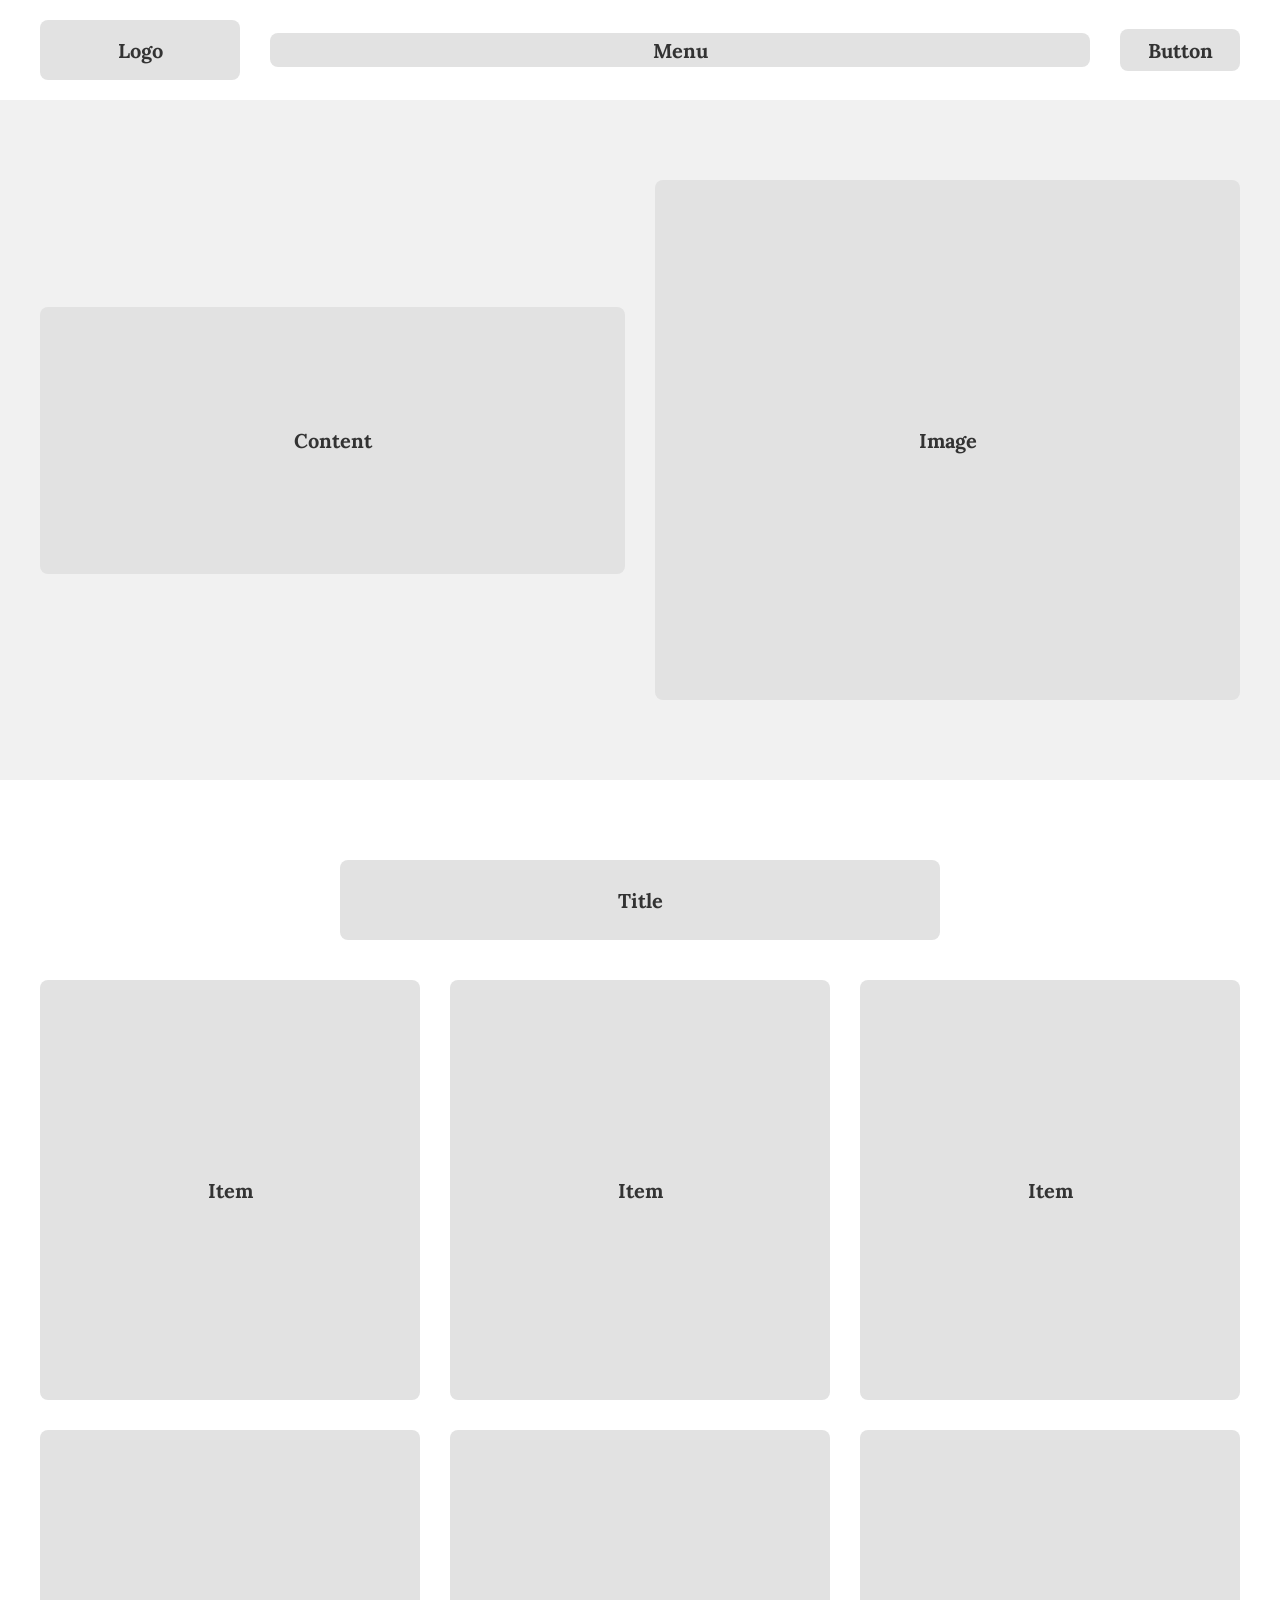
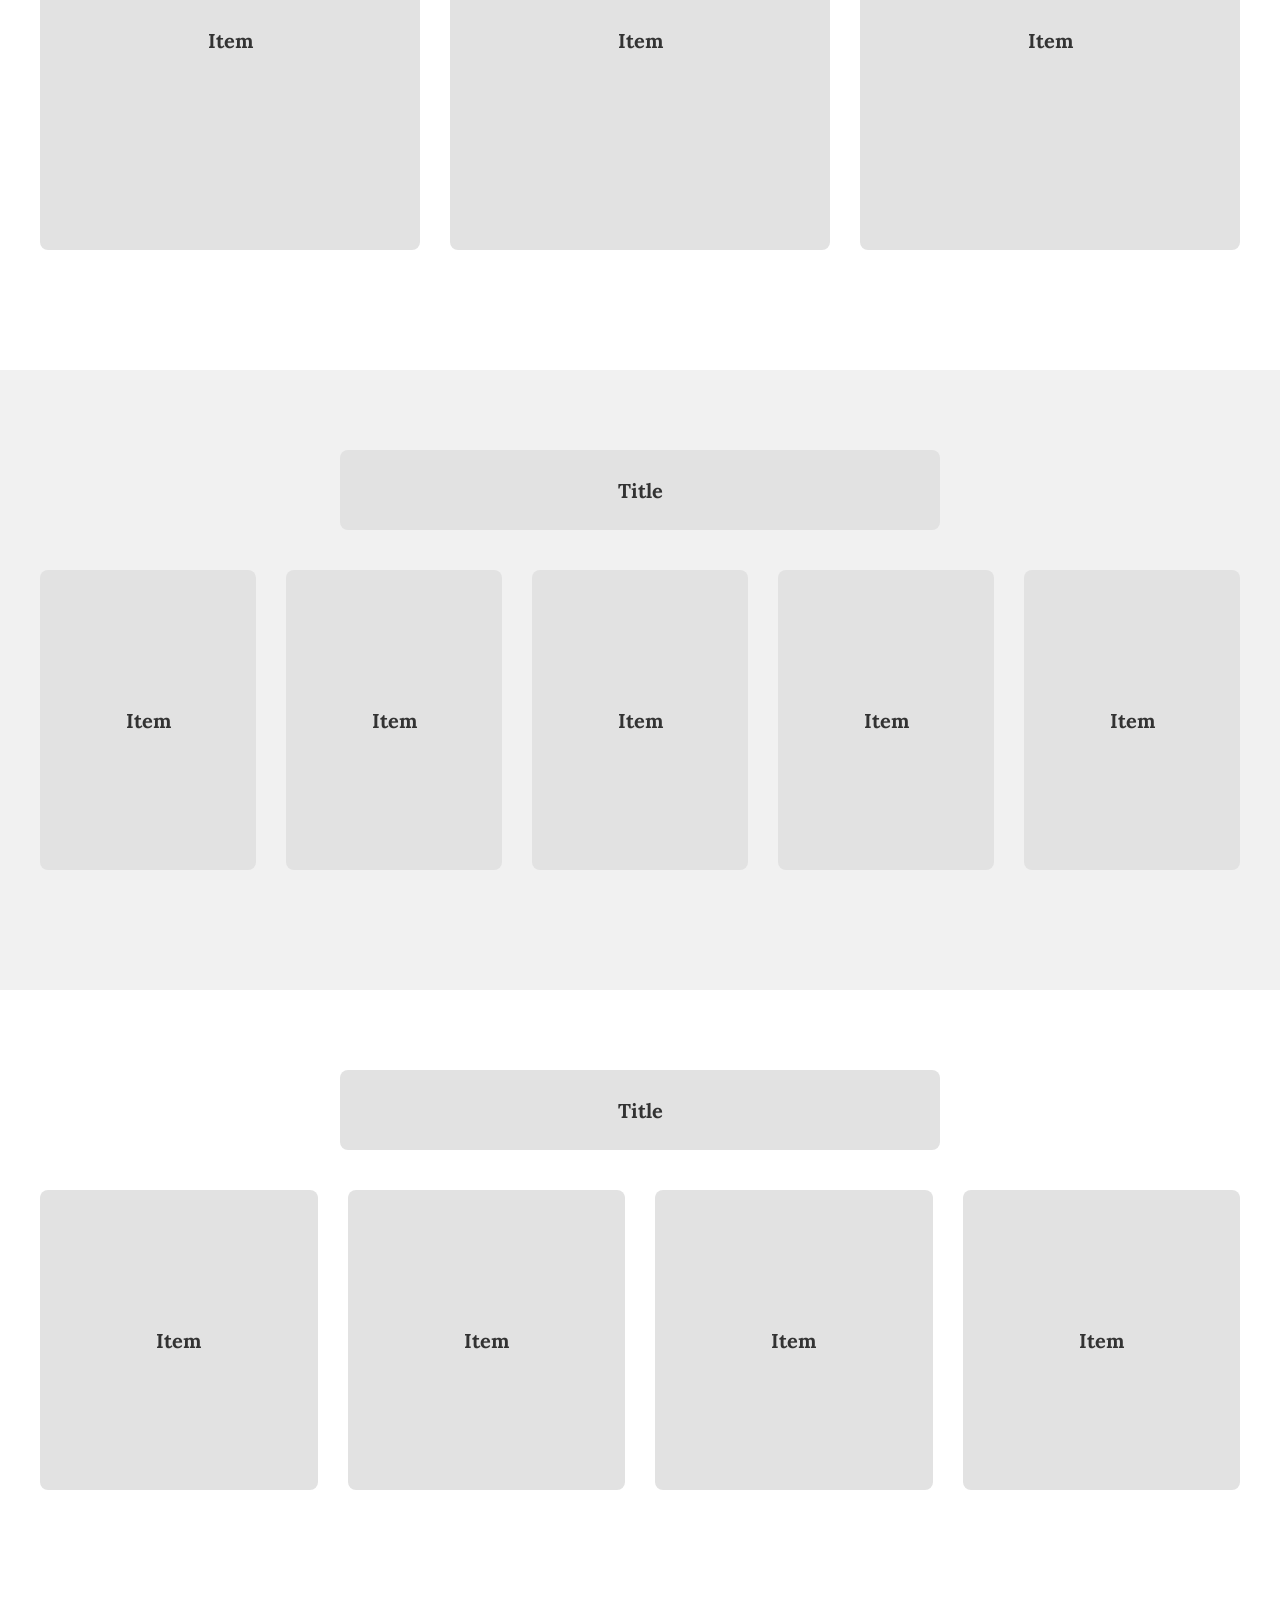
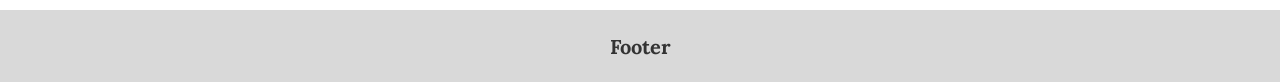
<file: index.html>
<!DOCTYPE html>
<html lang="en">

<head>
    <meta charset="UTF-8">
    <meta name="viewport" content="width=device-width, initial-scale=1.0">
    <link rel="stylesheet" href="style.css">
    <title>flexboxpmh</title>
</head>

<body>
    <div class="container">
        <!-- Header -->
        <header>
            <div class="logo">
                <p>Logo</p>
            </div>
            <div class="menu">
                <p>Menu</p>
            </div>
            <div class="button">
                <p>Button</p>
            </div>
        </header>

        <!-- content và ảnh -->
        <div class="bbox1">
            <div class="content">
                <p>Content</p>
            </div>
            <div class="image">
                <p>Image</p>
            </div>
        </div>
        <!--6 ô -->
        <div class="bbox">
            <div class="title">
                <p>Title</p>
            </div>
            <div class="item-1">
                <div class="minibox-1">Item</div>
                <div class="minibox-1">Item</div>
                <div class="minibox-1">Item</div>
                <div class="minibox-1">Item</div>
                <div class="minibox-1">Item</div>
                <div class="minibox-1">Item</div>
            </div>
        </div>
        <!--5 ô -->
        <div class="bbox2">
            <div class="title">
                <p>Title</p>
            </div>
            <div class="item-2">
                <div class="minibox-2">Item</div>
                <div class="minibox-2">Item</div>
                <div class="minibox-2">Item</div>
                <div class="minibox-2">Item</div>
                <div class="minibox-2">Item</div>
            </div>
        </div>
        <!--4 ô -->
        <div class="bbox3">
            <div class="title">
                <p>Title</p>
            </div>
            <div class="item-3">
                <div class="minibox-3">Item</div>
                <div class="minibox-3">Item</div>
                <div class="minibox-3">Item</div>
                <div class="minibox-3">Item</div>
            </div>
        </div>
    </div>
    <!--footer-->
    <footer>
        <p>Footer</p>
    </footer>
    </div>
</body>

</html>
</file>
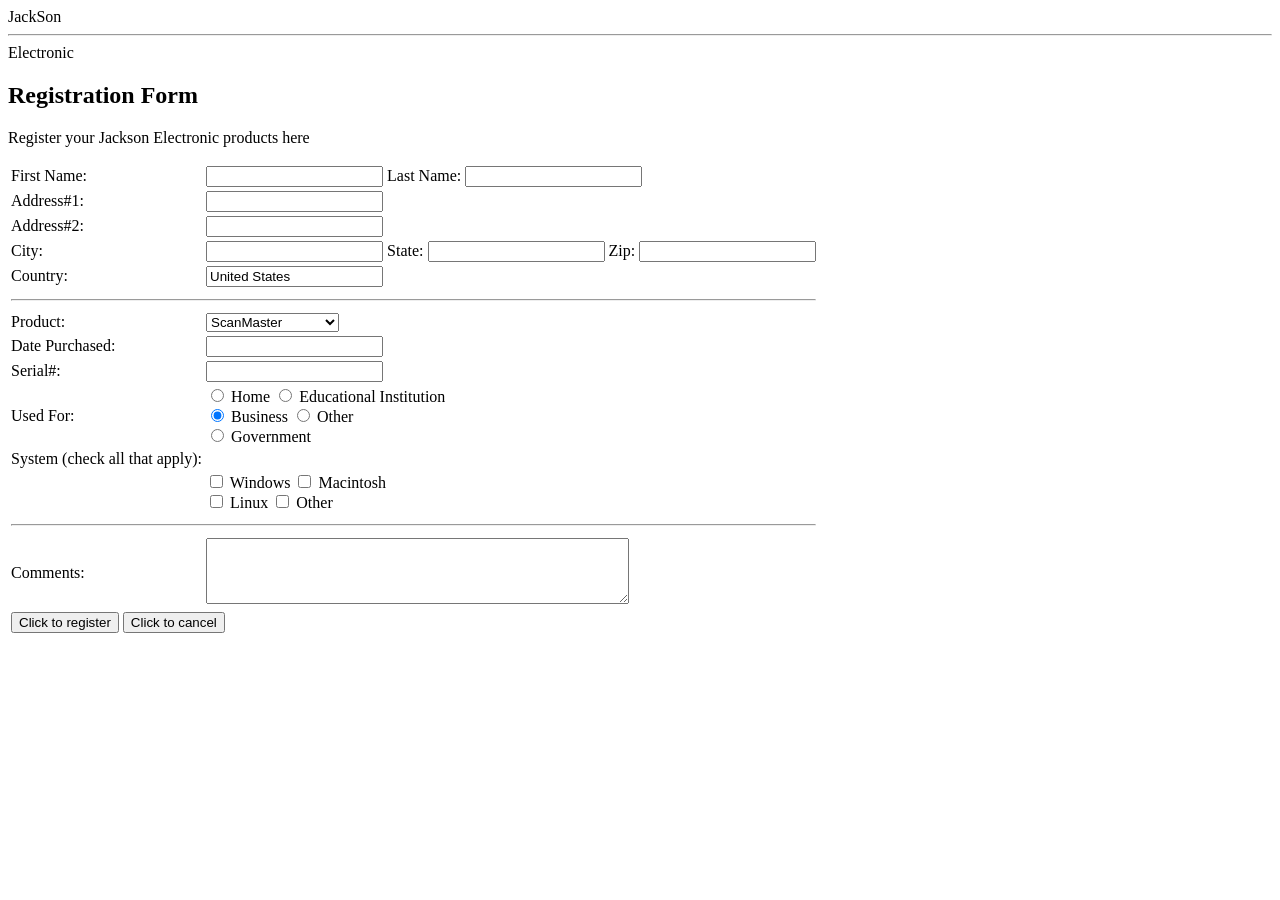
<file: bai2.html>
<!DOCTYPE html>
<html lang="en">
<head>
    <meta charset="UTF-8">
    <title>bai_2</title>
</head>
<body>
    <!-- Logo, label --> 
     <div class="text-center"> 
        <div class="logo">
            <div class="logo-top">JackSon</div>
            <hr class="logo-hr">
            <div class="logo-bottom">Electronic</div>
        </div>
            <h2 class="text-center">Registration Form</h2>
           
        </div>
    </div>
    <!-- bang--> <!-- label-1-2-3  -->
      <p class="subtitle">Register your Jackson Electronic products here</p>
     <table>
        <tr>
            <td class = "label-1">
                <label for="First Name">First Name:</label>
            </td>
            <td class = "input-1">
                <input type="text" id="First Name" name="First Name" required>
                <label for="Last Name" class="label-2">Last Name:</label>
                <input type="text" id="Last Name" name="Last Name" required>
            </td>
        </tr> 
        <tr>
            <td class = "label-1">
                <label for="Address#1">Address#1:</label>
            </td>
            <td class = "input-1">
                <input type="text" id="Address#1" name="Address#1" required>
            </td>
            <tr>
                <td class = "label-1">
                    <label for="Address#2">Address#2:</label>
                </td>
                <td class = "input-1">
                    <input type="text" id="Address#2" name="Address#2">
                </td>
        </tr>
        <tr>
            <td class = "label-1">
                <label for="City">City:</label>
            </td>
            <td class = "input-1">
                <input type="text" id="City" name="City" required>
                <label for="State" class="label-2">State:</label>
                <input type="text" id="State" name="State" required>
                <label for="Zip" class="label-2">Zip:</label>
                <input type="text" id="Zip" name="Zip" required>
            </td>
        </tr>
        <tr>
            <td class = "label-1">
                <label for="Country">Country:</label>
            </td>
            <td class = "input-1">
                <input type="text" id="Country" name="Country" value="United States" required>
        </tr>
        </tr>
        <td colspan="2">
            <hr class="line">
        </td>
        <tr class="label-1">
            <td class="label-1">
                <label for="Product">Product:</label>
            </td>
            <td class="input-1">
                <select id="Product" name="Product" required>
                    <option value="ScanMaster">ScanMaster</option>
                    <option value="7 Byte Brew">7 Byte Brew</option>
                    <option value="Pham Minh Hoang">Pham Minh Hoang</option>
                </select>
            </td>
        </tr>
        <tr>
            <td class="label-1">
                <label for="DatePurchased">Date Purchased:</label>
            </td>
            <td class="input-1">
                <input type="text" id="DatePurchased" name="DatePurchased" required>
            </td>
        </tr>
        <tr>
            <td class="label-1">
                <label for="Serial#">Serial#:</label>
            </td>
            <td class="input-1">
                <input type="text" id="SerialNumber" name="SerialNumber" required>
            </td>
        </tr>
        <tr>
            <td class="label-1 label3">Used For:</td>
            <td>
                    <span class="item item-left">
                        <input type="radio" id="home" name="usedFor" value="Home" class="cuscheck">
                        <label for="home" class="radio-label">Home</label>
                    </span>
                    <span class="item">
                        <input type="radio" id="edu" name="usedFor" value="EducationalInstitution"
                            class="cuscheck">
                        <label for="edu" class="radio-label">Educational Institution</label>
                    </span><br>
                    <span class="item item-left">
                        <input type="radio" id="biz" name="usedFor" value="Business" class="cuscheck" checked>
                        <label for="biz" class="radio-label">Business</label>
                    </span>
                    <span class="item">
                        <input type="radio" id="other" name="usedFor" value="Other" class="cuscheck">
                        <label for="other" class="radio-label">Other</label>
                    </span><br>
                    <span class="item item-left">
                        <input type="radio" id="gov" name="usedFor" value="Government" class="cuscheck">
                        <label for="gov" class="radio-label">Government</label>
                    </span>
                </td>
        </tr>
        <tr>
            <td class="label-1 label-3">System (check all that apply):</td>
        </tr>
        <tr>
            <td class="label-1"></td>
            <td>
                <span class="item item-left">
                    <input type="checkbox" id="Windows" name="system" value="Windows" class="cuscheck">
                    <label for="Windows" class="checkbox-label">Windows</label>
                </span>
                <span class="item">
                    <input type="checkbox" id="Macintosh" name="system" value="Macintosh" class="cuscheck">
                    <label for="Macintosh" class="checkbox-label">Macintosh</label>
                </span><br>
                <span class="item item-left">
                    <input type="checkbox" id="Linux" name="system" value="Linux" class="cuscheck">
                    <label for="Linux" class="checkbox-label">Linux</label>
                </span>
                <span class="item">
                    <input type="checkbox" id="OtherSystem" name="system" value="OtherSystem"
                        class="cuscheck">
                    <label for="OtherSystem" class="checkbox-label">Other</label>
                </span>
            </td>
        </tr>
        <td colspan="2">
            <hr class="line">
        </td>
        <tr>
            <td class="label-1">
                <label for="Comments">Comments:</label>
            </td>
            <td class="input-1">
                <textarea id="Comments" name="Comments" rows="4" cols="50"></textarea>
            </td>
        </tr>
        <tr>
            <td colspan="2" class="text-center">
                <input type="button" value="Click to register">
                <input type="button" value="Click to cancel">
            </td>
    </table>
</body>
</html>
</file>
<file: style.css>
@import url('https://fonts.googleapis.com/css2?family=Lora:ital,wght@0,400..700;1,400..700&display=swap');
@import url('https://fonts.googleapis.com/css2?family=Be+Vietnam+Pro:ital,wght@0,100;0,200;0,300;0,400;0,500;0,600;0,700;0,800;0,900;1,100;1,200;1,300;1,400;1,500;1,600;1,700;1,800;1,900&family=Lora:ital,wght@0,400..700;1,400..700&display=swap');
body{
    margin: 0;
    font-family:"Be Viet Nam Pro","Lora";
    font-weight: 700;
    font-size: 20px;
    color:#333333;
    background-color: #FFFFFF;
}
header{
    display: flex;
    justify-content: center;
    align-items: center;
    margin: 0 auto;
    padding: 20px 0px;
    gap: 30px;
}
.logo{
    display: flex;
    align-items: center;
    justify-content: center;
    width: 200px;
    height: 60px;
    border-radius: 8px;
    background: #E2E2E2;
}
.menu{
    display: flex;
    align-items: center;
    justify-content: center;
    width: 820px;
    height: 34px;
    border-radius: 8px;
    background: #E2E2E2;
}
.button{
    display: flex;
    align-items: center;
    justify-content: center;
    width: 120px;
    height: 42px;
    border-radius: 8px;
    background: #E2E2E2;
}
.bbox1{
    display: flex;
    justify-content: center;
    align-items: center;
    height: 680px;
    gap: 30px;
    background-color: #F1F1F1;
}
.content{
    display: flex;
    align-items: center;
    justify-content: center;
    width: 585px;
    height: 267px;
    border-radius: 8px;
    background-color: #E2E2E2;
   
}
.image{
    display: flex;
    align-items: center;
    justify-content: center;
    width: 585px;
    height: 520px;
    border-radius: 8px;
    background-color: #E2E2E2;
   
}
.title{
    display: flex;
    align-items: center;
    justify-content: center;
    width: 600px;
    height: 80px;
    border-radius: 8px;
    background-color: #E2E2E2;
    font-family: "Lora";
}
.item-1{
    display: flex;
    flex-wrap: wrap;
    justify-content: center;
    align-items: center;
    max-width: 1200px;
    gap: 30px;
    padding: 40px 0px;
}
.minibox-1{
    display: flex;
    align-items: center;
    justify-content: center;
    width: 380px;
    height: 420px;
    border-radius: 8px;
    background-color: #E2E2E2;
}
.item-2{
    display: flex;
    justify-content: center;
    align-items: center;
    flex-wrap: wrap;
    gap: 30px;
    padding: 40px 0px;
}
.minibox-2{
    display: flex;
    align-items: center;
    justify-content: center;
    width: 216px;
    height: 300px;
    border-radius: 8px;
    background-color: #E2E2E2;
}
.item-3{
    display: flex;
    justify-content: center;
    align-items: center;
    flex-wrap: wrap;
    gap: 30px;
    padding: 40px 0px;
}
.minibox-3{
    display: flex;
    align-items: center;
    justify-content: center;
    width: 277.5px;
    height: 300px;
    border-radius: 8px;
    background-color: #E2E2E2;
}
footer{
    display: flex;
    justify-content: center;
    align-items: center;
    height: 72px;
    margin: 0 auto;
    background-color: #D9D9D9;
}
.bbox2{
    display: flex;
    align-items: center;
    justify-content: center;
    flex-direction: column;
    padding: 80px 0px;
    background-color: #F1F1F1;
}
.bbox3{
    display: flex;
    align-items: center;
    justify-content: center;
    flex-direction: column;
    padding: 80px 0px;
}
.bbox{
    display: flex;
    align-items: center;
    justify-content: center;
    flex-direction: column;
    padding: 80px 0px;
}
</file>
